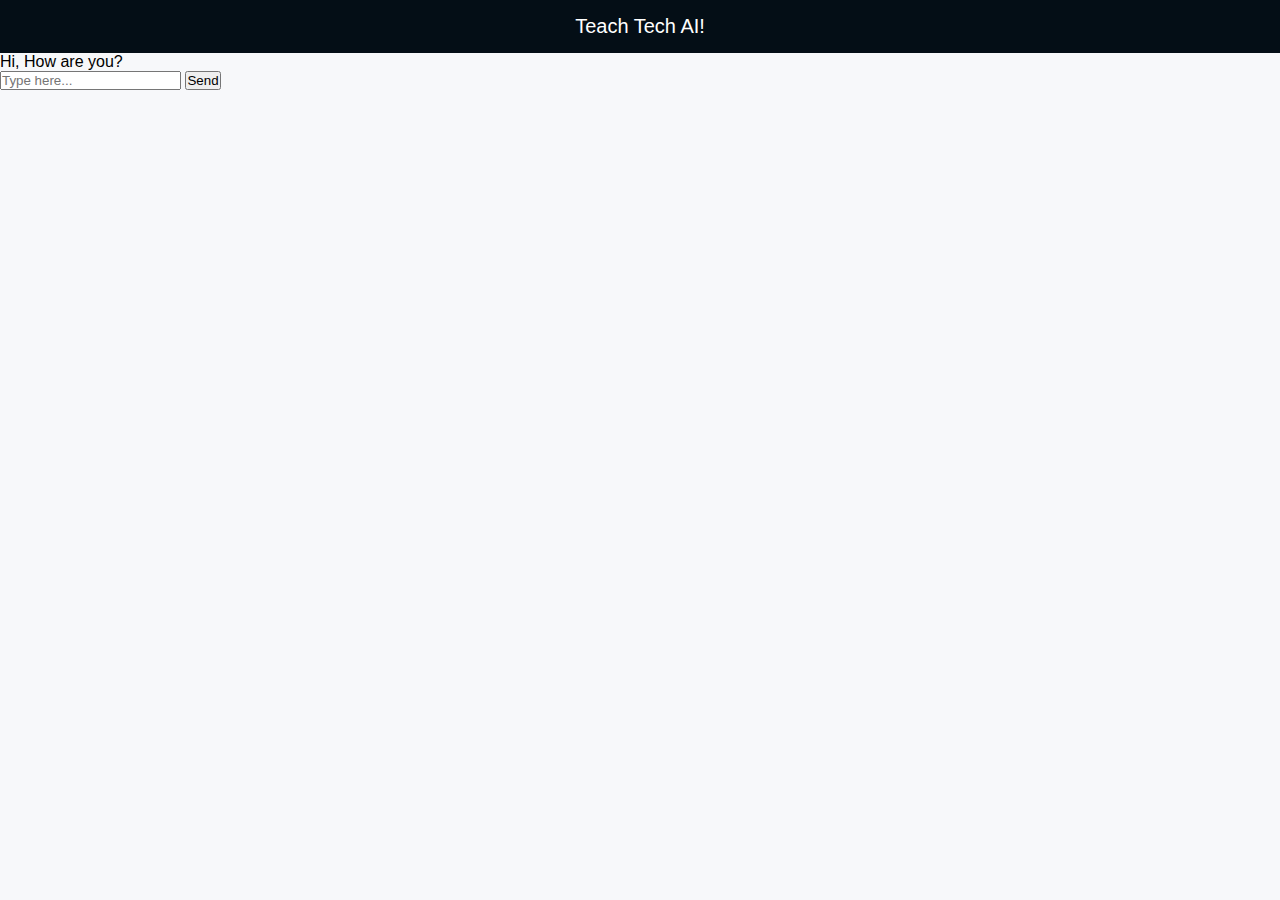
<file: TeachTech/TT.html>
<html>
    <head>
        <link rel="stylesheet" href="TT.css">
    </head>
    <body>
        <div class = "chat-box">
            <header class = "chat-header">Teach Tech AI!</header>
            <div class = "chat-window" id="chat-window">
                <div class = "bot message">Hi, How are you?</div>
            </div>
               
            <form class = "input">
                <input type="text" placeholder="Type here..." />
                <button type="submit">Send</button>
            </form>
        </div>
        <script src="TT.js"></script>
    </body>
</html>
</file>
<file: TeachTech/TT.css>
/* TT.css */
*{
    box-sizing: border-box;
    margin: 0;
    padding: 0;
}

body, html {
  height: 100%;
  background-color: #f7f8fa;
  font-family: 'Roboto', sans-serif;
}

.chat-box {
    height: 100%;
    width: 100%;
    display: flex;
    flex-direction: column;
}

.chat-header {
    background-color: #040e16;
    color: #ffffff;
    padding: 15px;
    text-align: center;
    font-size: 20px;
}
</file>
